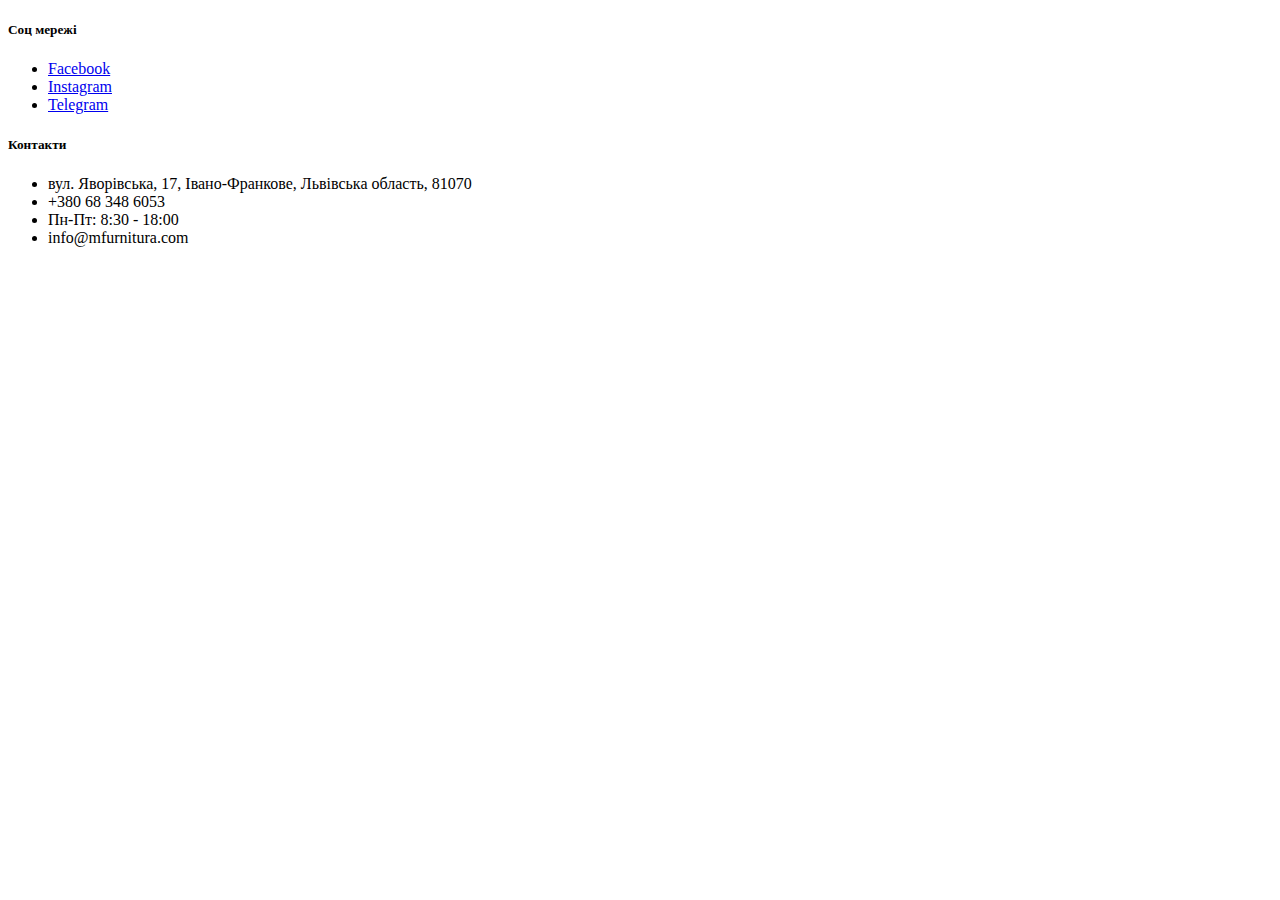
<file: src/main/resources/templates/fragments/footer.html>
<!DOCTYPE html>
<html xmlns:th="http://www.thymeleaf.org">
<body>
<footer class="container-fluid">
    <div class="container">
        <div class="row">
            <div class="col-md-3 footer-section">
                <h5>Соц мережі</h5>
                <ul class="list-unstyled">
                    <li><a href="#" class="social-link"><i class="fab fa-facebook me-2"></i>Facebook</a></li>
                    <li><a href="#" class="social-link"><i class="fab fa-instagram me-2"></i>Instagram</a></li>
                    <li><a href="#" class="social-link"><i class="fab fa-telegram me-2"></i>Telegram</a></li>
                </ul>
            </div>

            <div class="col-md-3 footer-section">
                <h5>Контакти</h5>
                <ul class="list-unstyled">
                    <li><i class="fas fa-map-marker-alt me-2"></i>вул. Яворівська, 17, Івано-Франкове, Львівська
                        область, 81070
                    </li>
                    <li><i class="fas fa-phone me-2"></i>+380 68 348 6053</li>
                    <li><i class="fas fa-clock me-2"></i>Пн-Пт: 8:30 - 18:00</li>
                    <li><i class="fas fa-envelope me-2"></i>info@mfurnitura.com</li>
                </ul>
            </div>

            <div class="col-md-6">
                <div class="google-map">
                    <iframe src="https://www.google.com/maps/embed?pb=!1m16!1m12!1m3!1d3937.0472958730957!2d23.727256980824507!3d49.92119635318304!2m3!1f0!2f0!3f0!3m2!1i1024!2i768!4f13.1!2m1!1z0Lwg0YTRg9GA0L3RltGC0YPRgNCwINGW0LLQsNC90L4g0YTRgNCw0L3QutC-0LLQtQ!5e1!3m2!1suk!2sua!4v1742658584601!5m2!1suk!2sua"
                            width="100%" height="200" style="border:0;" allowfullscreen="" loading="lazy"></iframe>
                </div>
            </div>
        </div>
    </div>
</footer>
</body>
</html>
</file>
